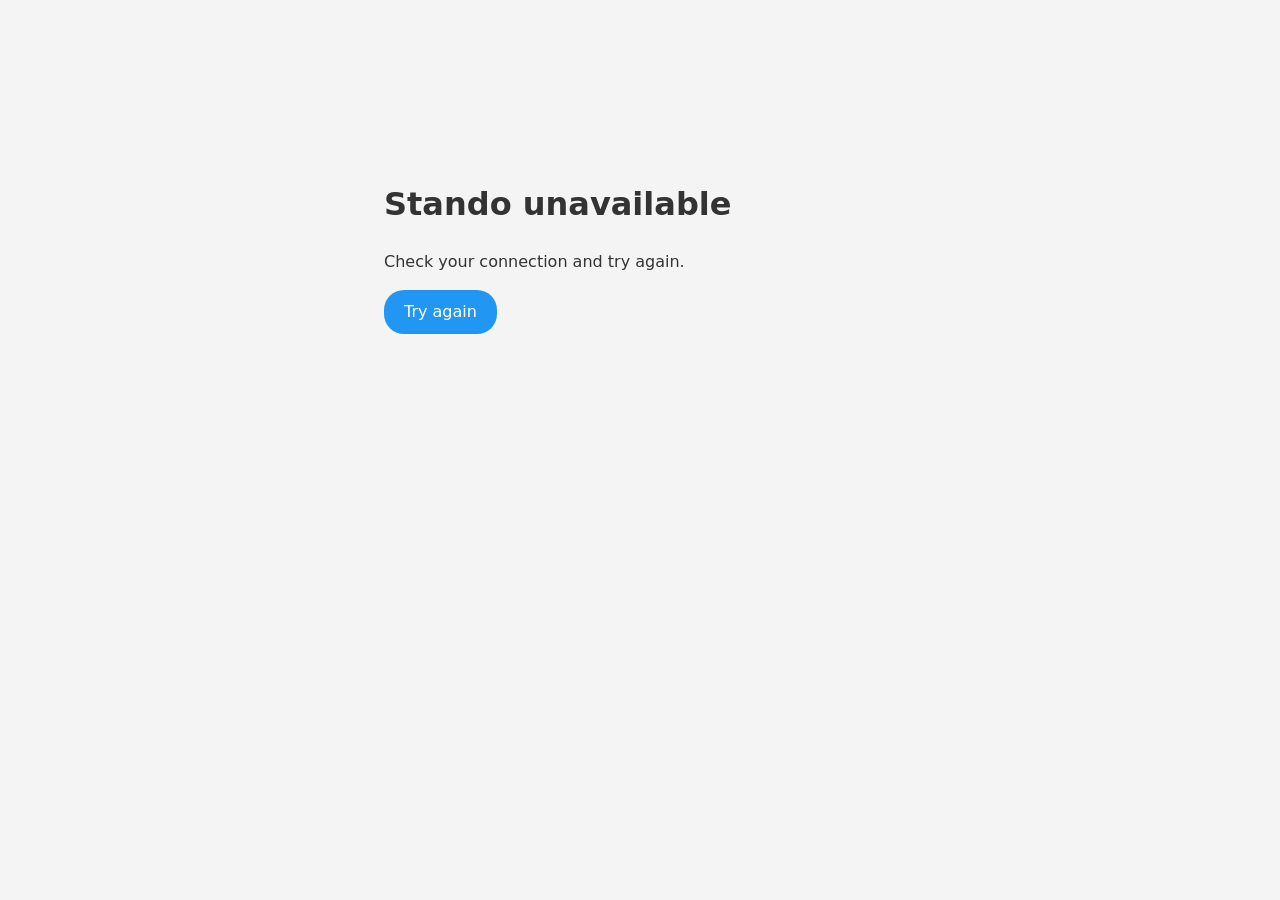
<file: attendance/index.html>
<!doctype html>
<html lang="en">

<head>
  <meta charset="utf-8">
  <meta name="viewport" content="width=device-width, initial-scale=1">
  <meta name="theme-color" content="#f4f4f4">
  <title>Stando</title>
  <link rel="icon" type="image/png" href="/favicon/favicon-96x96.png" sizes="96x96" />
  <link rel="icon" type="image/svg+xml" href="/favicon/favicon.svg" />
  <link rel="shortcut icon" href="/favicon/favicon.ico" />
  <link rel="apple-touch-icon" sizes="180x180" href="/favicon/apple-touch-icon.png" />
  <link rel="manifest" href="/favicon/site.webmanifest" />
  <!-- Apply the saved or system theme before the application loads. -->
  <style id="stando-startup-theme">
    html {
      color-scheme: light;
      background: #f4f4f4;
      color: #333;
    }

    html.dark-mode {
      color-scheme: dark;
      background: #000;
      color: #e0e0e0;
    }

    @media (prefers-color-scheme: dark) {
      html:not([data-stando-theme="light"]) {
        color-scheme: dark;
        background: #000;
        color: #e0e0e0;
      }
    }

    body {
      margin: 0;
      background: inherit;
    }

    #stando-load-error {
      max-width: 32rem;
      margin: 15vh auto;
      padding: 24px;
      font: 16px/1.5 system-ui;
    }

    #stando-load-error button {
      padding: 10px 20px;
      border: 0;
      border-radius: 20px;
      background: #2196f3;
      color: white;
      font: inherit;
      cursor: pointer;
    }
  </style>
  <script>
    (function () {
      let theme = 'auto';
      try { theme = localStorage.getItem('theme') || 'auto'; } catch { }
      if (!['auto', 'light', 'dark'].includes(theme)) theme = 'auto';
      document.documentElement.dataset.standoTheme = theme;
      const dark = theme === 'dark' || (theme === 'auto' && matchMedia('(prefers-color-scheme: dark)').matches);
      document.documentElement.classList.toggle('dark-mode', dark);
      document.querySelector('meta[name="theme-color"]').content = dark ? '#000000' : '#f4f4f4';
    })();
  </script>
  <!-- To show the cat companion, add data-stando-cat to the script tag below. -->
  <script defer src="https://bredliplaku.com/stando/embed.js" data-stando-cat
    onerror="document.getElementById('stando-load-error').hidden = false"></script>
</head>

<body>
  <main id="stando-load-error" hidden role="alert">
    <h1>Stando unavailable</h1>
    <p>Check your connection and try again.</p>
    <button type="button" onclick="location.reload()">Try again</button>
  </main>
  <noscript>Please enable JavaScript to use Stando.</noscript>
</body>

</html>
</file>
